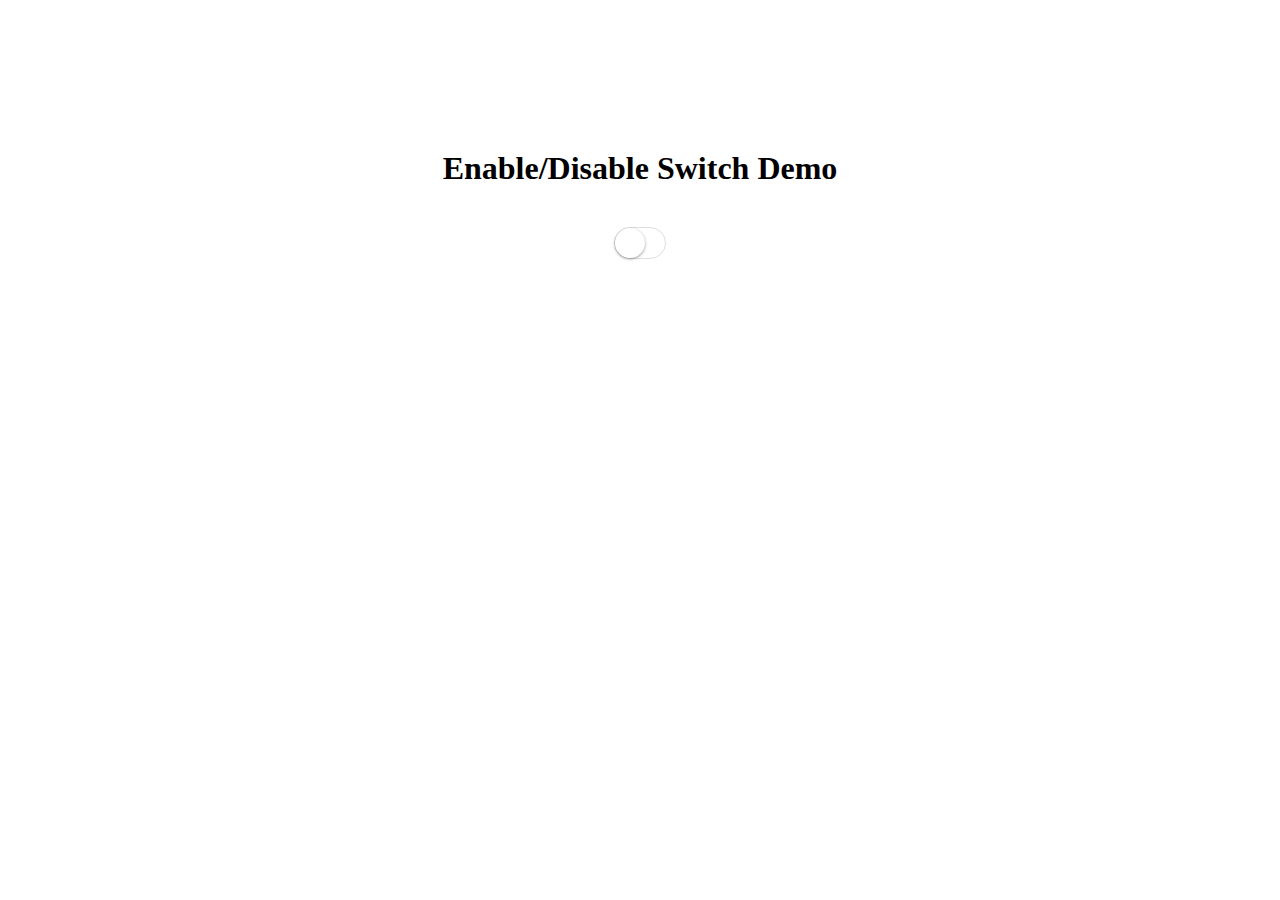
<file: web/static/Touch-friendly-iOS-Style-Checkbox-Plugin-With-jQuery-Simple-Switch/demo.html>
<!doctype html>
<html>
   <head>
      <meta charset="utf-8">
      <title>Switch Demo</title>
      <link href="simple-switch.min.css" rel="stylesheet" />
   </head>
   <body>
      <h1 style="margin:150px auto 30px auto; text-align:center">Enable/Disable Switch Demo</h1>
      <div style="text-align:center;padding-top:10px;">
         <input id="fubar" type="checkbox" class="mybox" onclick="doit()">
      </div>
      <script src="../jquery-3.6.4.min.js"></script>
      <script src="jquery.simpleswitch.min.js"></script>
      <script>$(".mybox").simpleSwitch();</script>
      <script>function doit() {
         var myCheckBoxVar = $(fubar)
         alert("Clicked!" + myCheckBoxVar.prop("checked"))
      }</script>
   </body>
</html>
</file>
<file: web/static/Touch-friendly-iOS-Style-Checkbox-Plugin-With-jQuery-Simple-Switch/simple-switch.min.css>
/*! 2016-03-30 */.simple-switch-outter{width:50px;height:30px;background-color:#fff;border:1px solid #dfdfdf;cursor:pointer;display:inline-block;position:relative;vertical-align:middle;border-radius:20px;box-sizing:content-box;background-clip:content-box}.simple-switch-outter .simple-switch{display:none}.simple-switch-outter .simple-switch-circle{background:#fff;border-radius:100%;box-shadow:0 1px 3px rgba(0,0,0,0.4);height:30px;position:absolute;top:0;width:30px}.simple-switch-outter.unchecked{box-shadow:#dfdfdf 0 0 0 0 inset;border-color:#dfdfdf;-webkit-transition:border .4s,box-shadow .4s;transition:border .4s,box-shadow .4s;background-color:#fff}.simple-switch-outter.unchecked .simple-switch-circle{left:0px;-webkit-transition:background-color .4s,left .2s;transition:background-color .4s,left .2s}.simple-switch-outter.checked{border-color:#64bd63;box-shadow:#64bd63 0 0 0 16px inset;-webkit-transition:border .4s,box-shadow .4s,background-color 1.2s;transition:border .4s,box-shadow .4s,background-color 1.2s;background-color:#64bd63}.simple-switch-outter.checked .simple-switch-circle{left:20px;-webkit-transition:background-color .4s,left .2s;transition:background-color .4s,left .2s;background-color:#fff}
</file>
